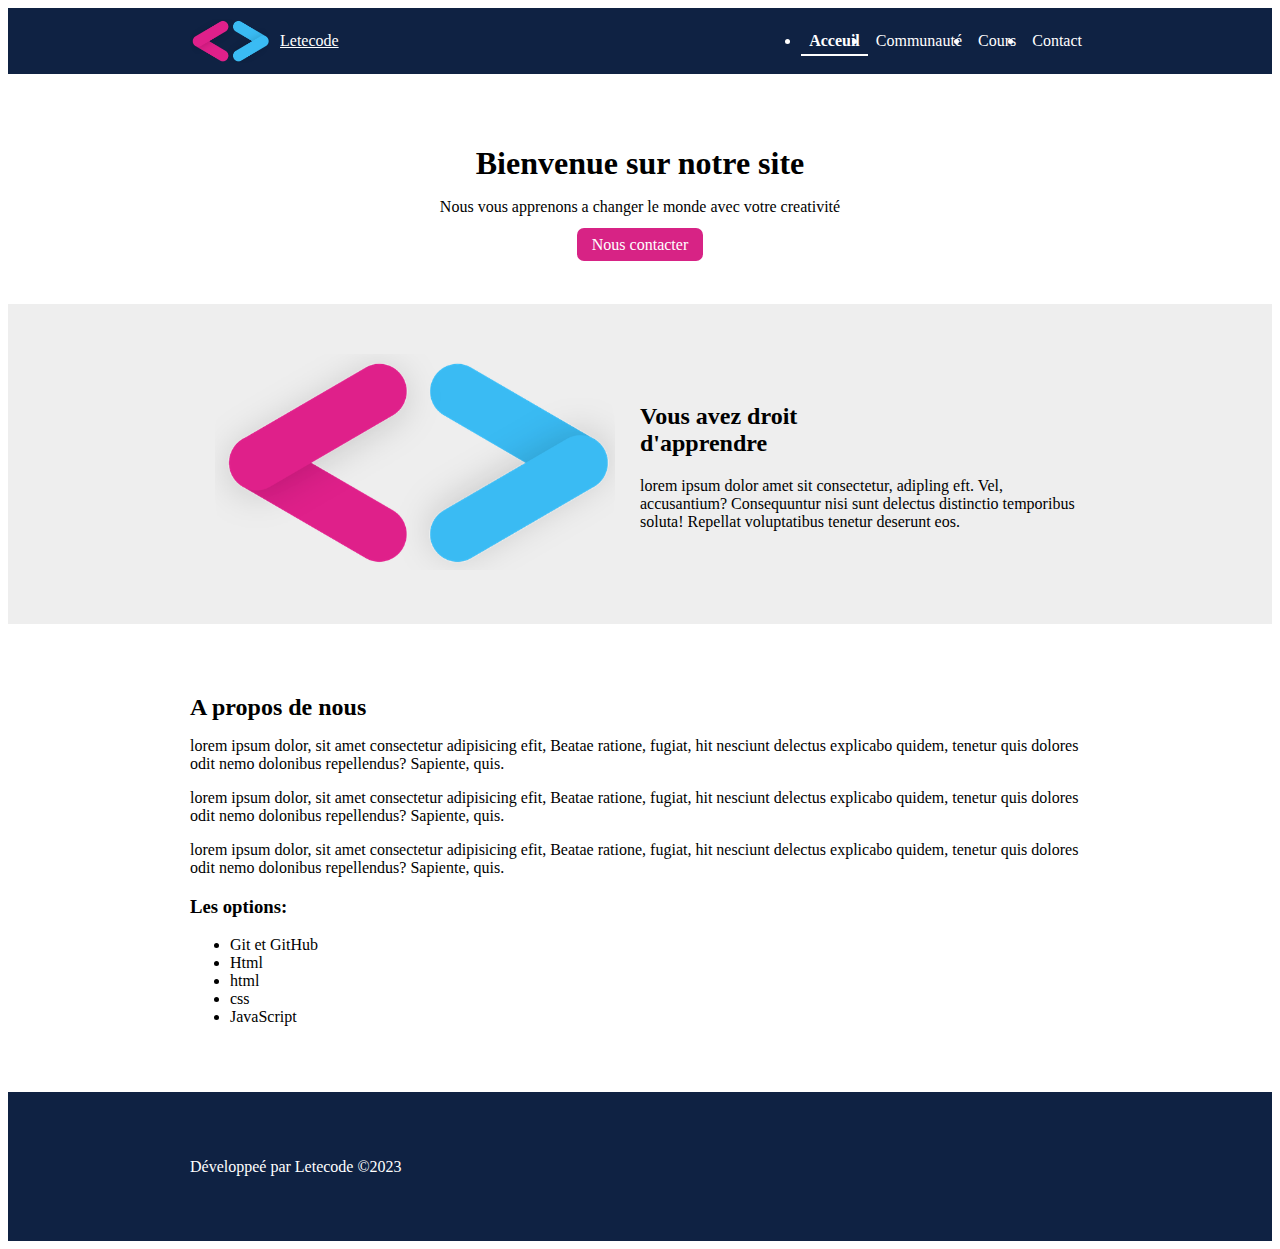
<file: index.html>
<!DOCTYPE html>
<html lang="fr">
<head>
    <meta charset="UTF-8">
    <meta http-equiv="X-UA-Compatible" content="IE=edge">
    <meta name="viewport" content="width=device-width, initial-scale=1.0">
    <link rel="stylesheet" href="css/style.css">
    <title>Qui sommes nous</title>
    <meta name="description" content="Letecode est une grande commuanuté">

    <!-- open graph -->
    <meta property="og:title" content="Acceuil | Letecode" />
    <meta property="og:description" content="Letecode est une grande communauté">
    <meta property="og:type" content="website" />
    <meta property="og:image" content="https://lumbumbu-guenael.github.io/monsite/image/logo.png" />
    <meta property="og:url" content="https://lumbumbu-guenael.github.io/monsite">
   

</head>
<body>
    
        <nav class="navigation">
            <div class="container">
                <a href="index.html" class="branding">
                <img class="logo" src="image/logo.png" alt="logo de letecode">
                <span>Letecode</span>
                </a>

                <ul class="menu">
                    <li><a class="lien active" href="index.html">Acceuil</a></li>
                    <li><a class="lien" href="communaute.html">Communauté</a></li>
                    <li><a class="lien" href="cours.html">Cours</a></li>
                    <li><a class="lien" href="contact.html">Contact</a></li>
                </ul>
            </div>
        </nav>
        <header>
            <section class="section header">
                <div class="container">
                    <h1 class="mar-b-10">Bienvenue sur notre site</h1>
                    <p class="mar-b-20">Nous vous apprenons a changer le monde avec votre creativité</p>
                    <a class="btn link" href="contact.html" >Nous contacter</a>
                </div>
            </section>
        </header>
            <section class="section learn">
                <div class="container">
                    <div class="bloc-item al-center">
                        <img  src="image/logo.png" alt="logo">
                    </div>
                    <div class="bloc-item">
                        <h2>Vous avez droit<br> d'apprendre</h2>
                        <p> lorem ipsum dolor amet sit consectetur, adipling eft. Vel, accusantium? Consequuntur nisi sunt delectus distinctio temporibus soluta! Repellat voluptatibus tenetur deserunt eos.                          
                        </p>
                    </div>
                </div>
            </section>
            <section class="section">
                <div class="container">
                    <h2 class="mar-b-10">A propos de nous</h2>
                    <p>lorem ipsum dolor, sit amet consectetur adipisicing efit, Beatae ratione, fugiat, hit nesciunt delectus explicabo quidem, tenetur quis dolores odit nemo dolonibus repellendus? Sapiente, quis.</p>
                    <p>lorem ipsum dolor, sit amet consectetur adipisicing efit, Beatae ratione, fugiat, hit nesciunt delectus explicabo quidem, tenetur quis dolores odit nemo dolonibus repellendus? Sapiente, quis.</p>
                    <p>lorem ipsum dolor, sit amet consectetur adipisicing efit, Beatae ratione, fugiat, hit nesciunt delectus explicabo quidem, tenetur quis dolores odit nemo dolonibus repellendus? Sapiente, quis.</p>
                    <h3>Les options:</h3>
                    <ul>
                        <li>Git et GitHub</li>
                        <li>Html</li>
                        <li>html</li>
                        <li>css</li>
                        <li>JavaScript</li>
                    </ul>
                </div>
            </section>
            <footer>
                <div class="container">
                    <p>Développeé par Letecode &copy;2023</p>

                </div>
            </footer>
        
    
</body>
</html>
</file>
<file: css/style.css>
.{
    box-sizing: border-box;
   margin: 0;
}

body{
    font-family: Montserat;
    color: black;
}
/*code pour conatiner, donc pour tout les div pere*/

.container{
    width: 900px;
    margin: 0 auto;

}

.section{
    padding: 50px 0px;
}

.mar-b-10{
    margin-bottom: 10px;
}

.mar-b-20{
    margin-bottom: 20px;
}

.btn{
    background-color: #d72385;
    padding: 8px 15px;
    color: #fff;
    border-radius: 7px;
}

.btn.link{
    text-decoration: none;

}

/*code pour la navigation*/

.navigation{
    background-color: #0f2243;
    /*text-decoration: none;*/
    color: #fff;
    padding: 8px 0px;

}

.navigation .container{
    display: flex;
    justify-content: space-between;
}

.navigation a{
    display: flex;
    color: #fff;
    align-items: center;
}



/*.lien{
    text-decoration: none;
    display: flex;
    
}*/

.btn{
    
    text-decoration: none;
}

.al-center{
    text-align: center;
}

p{
    margin-bottom: 15px;
}

.navigation img{
    width: 70px;
    margin-right: 10px;
}

.navigation .menu{
    display: flex;
    align-items: center;
    
}

/*.navigation .btn{
    
    display: inline;
    padding: 0 8px;
    padding-bottom: 5px;
}*/

.navigation .lien{
    text-decoration: none;
    display: inline;
    padding: 0 8px;
    padding-bottom: 5px;

}


.navigation .lien.active{
    font-weight: bold;
    border-bottom: 2px solid #fff;
    
}

.section.header .container{
    text-align: center;

}

.section.learn{
    background-color: #eeeeee;
}

.section.learn .container{
    display: flex;
    align-items: center;
}

.section.learn img{
    width: 400px;
}

.section.learn .bloc-item{
    width: 50%;
}  

.container img{
    width: 80px;
    margin: 10;
    border-radius: 70px;
}
   


footer{
    background-color: #0f2243;
    color: #fff;
    padding: 50px 0px;
}

/*.logo{
    width: 40px;

}

.container{
    width: 700px;
    margin: 0px auto;
}

nav {
    color:#fff;
    height: 45px;
    background-color: rgb(45, 75, 225);
    

}
ul, li{
    display: inline-block;
    margin: 8px;
}

header{
    height: 500px;
    padding-top: 50px;
}

.btn{
    color: #fff;
    text-decoration: none;
}

p{
    margin-bottom: 50px;
}


*/
</file>
